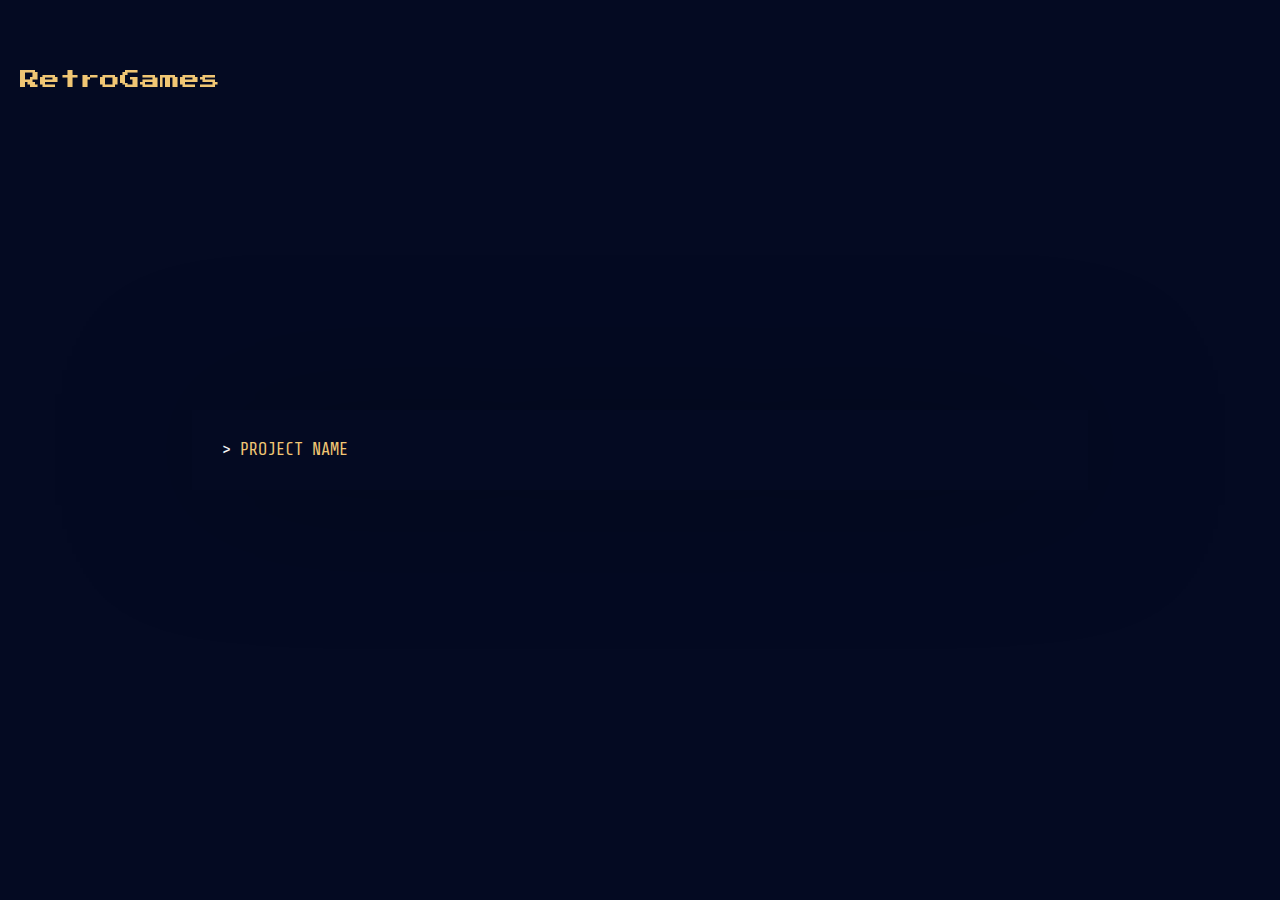
<file: About.html>
<!DOCTYPE html>
<html lang="en">
  <head>
    <meta charset="UTF-8" />
    <meta name="viewport" content="width=device-width, initial-scale=1.0" />
    <title>About RetroGames</title>
    <link rel="stylesheet" href="styles/aboutRetroGames.css" />
  </head>
  <body>
    <a class="title" href="index.html">RetroGames</a>
    <div class="about-container">
      <!-- Nombre del Proyecto -->
      <p>> <span>PROJECT NAME</span>: "<i>RetroGames</i>"</p>

      <!-- Descripción del concepto -->
      <p>
        > <span>CONCEPT</span>: "<i
          >RetroGames brings the golden era of gaming back to life. It's a
          tribute to the pixelated masterpieces of the past, offering a
          nostalgic experience for gamers of all ages. Whether you're reliving
          childhood memories or discovering classics for the first time,
          RetroGames delivers an authentic and timeless gaming adventure.</i
        >"
      </p>

      <!-- Servicios ofrecidos -->
      <p>
        > <span>OUR SERVICES</span>:
        <b
          >RetroGames provides a curated library of classic games from the 80s
          and 90s, including iconic titles from consoles like NES, Sega Genesis,
          and Game Boy. Enjoy a seamless gaming experience with enhanced
          compatibility for modern devices, multiplayer support, and a growing
          community of retro gaming enthusiasts.</b
        >
      </p>

      <!-- Páginas disponibles -->
      <p>
        > <span>PAGES YOU CAN ACCESS</span>: [<a href="index.html">Home Page</a
        >, <a href="article.html">Articles</a>,
        <a href="About.html">About RetroGames</a>]
      </p>

      <!-- Mensaje de cierre -->
      <p>> <span>THANK YOU FOR VISITING</span></p>
    </div>

    <script src="./JS/aboutus.js"></script>
  </body>
</html>
</file>
<file: styles/aboutRetroGames.css>
@import url("https://fonts.googleapis.com/css?family=Share+Tech+Mono|Montserrat:700");
@import url('https://fonts.googleapis.com/css2?family=Press+Start+2P&display=swap');
* {
    margin: 0;
    padding: 0;
    border: 0;
    font-size: 100%;
    font: inherit;
    vertical-align: baseline;
    box-sizing: border-box;
    color: inherit;
}

body {
    background-color: #040a22;
    height: 100vh;
}


h1 {
    font-size: 45vw;
    text-align: center;
    position: fixed;
    width: 100vw;
    z-index: 1;
    color: #ffffff26;
    text-shadow: 0 0 50px rgba(0, 0, 0, 0.07);
    top: 50%;
    transform: translateY(-50%);
    font-family: "Montserrat", monospace;
}
a.title {
    position: fixed;
    top: 70px;
    left: 20px;
    font-family: "Press Start 2P", monospace; 
    font-size: 20px;
    color: #f0c674;
    text-decoration: none;
    z-index: 5;
}
a.title:hover {
    color: #81a2be;
    text-shadow: 0 0 5px #5b37eb, 
                 0 0 15px #5b37eb, 
                 0 0 30px #f1307e, 
                 0 0 50px #f1307e;
}

div {
    background: rgba(0, 0, 0, 0);
    width: 70vw;
    position: relative;
    top: 50%;
    transform: translateY(-50%);
    margin: 0 auto;
    padding: 30px 30px 10px;
    box-shadow: 0 0 150px -20px rgba(0, 0, 0, 0.5);
    z-index: 3;
}

P {
    font-family: "Share Tech Mono", monospace;
    color: #f5f5f5;
    margin: 0 0 20px;
    font-size: 17px;
    line-height: 1.2;
}
.lyrics-container {
    margin: 0 auto;
    padding: 30px;
    width: 90%;
}

.lyrics {
    font-family: "Share Tech Mono", monospace;
    color: #f5f5f5;
    font-size: 17px;
    line-height: 1.5;
}

pre{
    font-family: "Share Tech Mono", monospace;
    color: #f5f5f5;
    margin: 0 0 20px;
    font-size: 17px;
    line-height: 1.2;
}

span {
    color: #f0c674;
}

i {
    color: #8abeb7;
}

div a {
    text-decoration: none;
}

b {
    color: #81a2be;
}

a.avatar {
    position: fixed;
    bottom: 85%;
    right: 93%;
    
    display: block;
    z-index: 4
    
}

a:hover{
    color: #fff;
    
    border-radius: 100%;
    box-shadow: 0 0 5px #5b37eb,
                0 0 25px #5b37eb,
                0 0 50px #f1307e,
                0 0 100px #f1307e;
}

a.avatar img {
    border-radius: 100%;
    width: 70px;
   
}


@keyframes slide {
    from {
        right: -100px;
        transform: rotate(360deg);
        opacity: 0;
    }
    to {
        right: 15px;
        transform: rotate(0deg);
        opacity: 1;
    }
}
</file>
